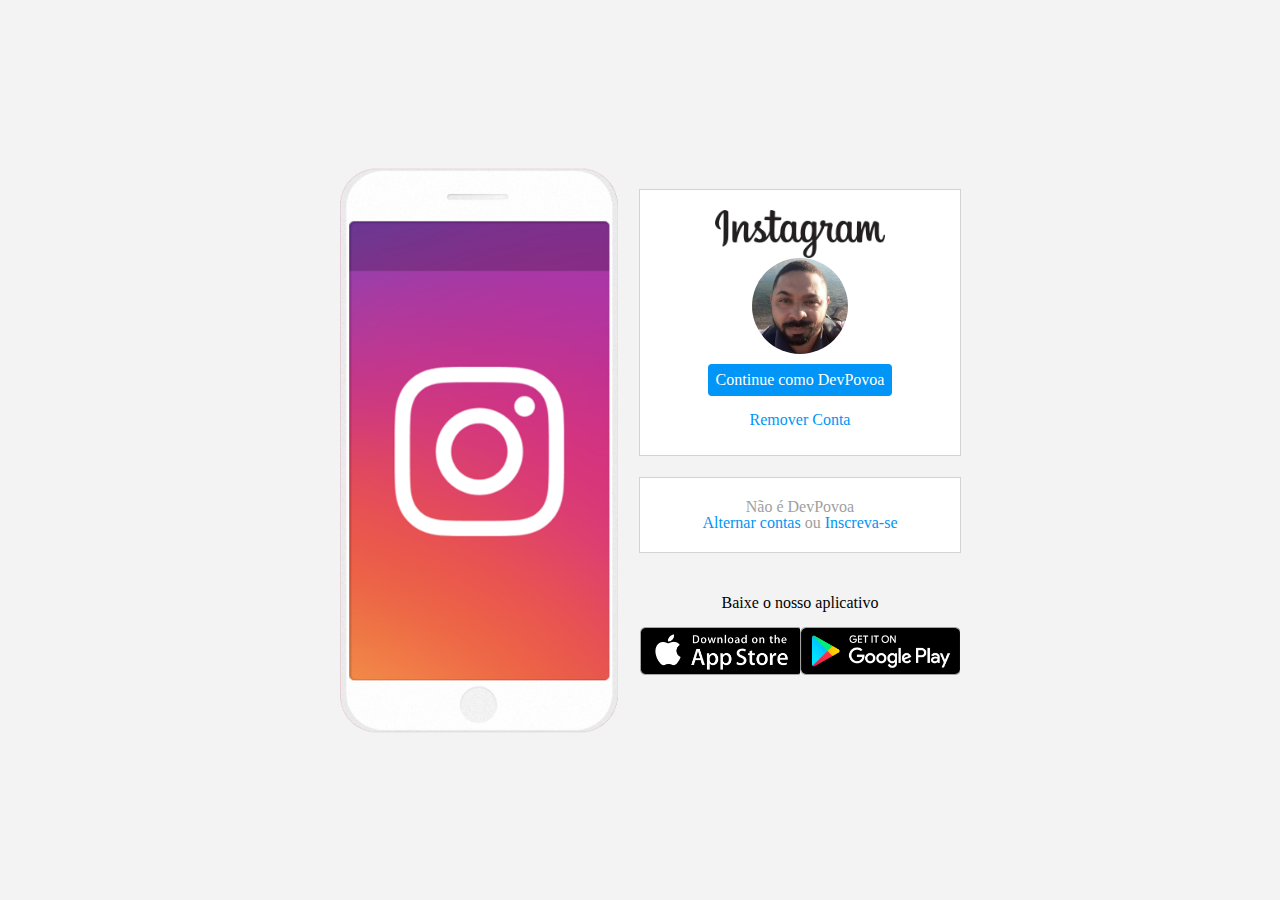
<file: Projeto_Instagram/index.html>
<!DOCTYPE html>
<html lang="pt-br">

<head>
    <meta charset="UTF-8">
    <meta http-equiv="X-UA-Compatible" content="IE=edge">
    <meta name="viewport" content="width=device-width, initial-scale=1.0">
    <link rel="icon" href="./img/image-titulo.png">
    <title>Instagram</title>

    <link rel="stylesheet" href="reset.css">
    <link rel="stylesheet" href="style.css">

</head>

<body>
    <div class="instagram-wrapper">
        <div class="instagram-phone">
            <img src="./img/instagram-smart.png" alt="Celular">
        </div>
        <div class="instagram-continue">
            <div class="group">
                <img src="./img/instagram-logo.png" class="instagram-logo" alt="Logo do Instagram">
                <div class="perfil-photo">
                    <img src="./img/minha-foto.jpg" alt="Foto de Perfil">
                </div>
                <a href="#" class="login">Continue como DevPovoa</a>
                <a href="#" class="logout">Remover Conta</a>
            </div>
            <div class="group">
                <p class="not-account">Não é DevPovoa</p>
                <p class="not-account">
                    <span class="link-blue">Alternar contas</span>
                    ou
                    <span class="link-blue">Inscreva-se</span>
                </p>
            </div>
            <div class="get-the-app">
                <p class="get-app">Baixe o nosso aplicativo</p>
                <div class="downloads">
                    <a href="#" class="app-download"></a>
                    <a href="#" class="app-download"></a>
                </div>
            </div>
        </div>
    </div>


</body>

</html>
</file>
<file: Projeto_Instagram/style.css>
body {
    width: 100%;
    min-height: 100vh;
    background-color: rgb(243, 243, 243);
    margin: 0;
    padding: 0;
    display: flex;
    justify-content: center;
}

.instagram-wrapper {
    display: flex;
    align-items: center;
    justify-content: start;
    width: 50%;
    height: 100vh;
}

.instagram-phone {
    display: flex;
    align-items: center;
    justify-content: center;
    width: 50%;
}

.instagram-phone img {
    height: 36rem;
}

.instagram-continue {
    display: flex;
    align-items: center;
    justify-content: space-around;
    flex-direction: column;
    width: 50%;
    min-height: 34rem;
}

.group {
    display: flex;
    align-content: space-between;
    align-items: center;
    flex-direction: column;
    background-color: #FFFFFF;
    width: 100%;
    padding: 1.3rem 0;
    border: 1px solid lightgray;

}

.group:nth-child(1) {
    min-height: 14rem;
}

.instagram-logo {
    height: 3rem;
}

.perfil-photo {
    display: flex;
    justify-content: center;
    align-items: center;
    border-radius: 50%;
    overflow: hidden;
}

.perfil-photo img {
    height: 6rem;
}

.login {
    background-color: #0095f6;
    color: #FFFFFF;
    padding: 8px;
    border-radius: 4px;
    margin-top: 10px;
    text-decoration: none;
}

.logout {
    color: #0095f6;
    margin-top: 1rem;
    text-decoration: none;
}

.not-account {
    color: rgb(160, 160, 160);
}

.link-blue {
    color: #0095f6;
}

.get-the-app {
    display: flex;
    flex-direction: column;
    align-items: center;
    justify-content: center;
    width: 100%;
    padding: 1.3rem 0;
}

.downloads {
    display: flex;
    width: 100%;
    justify-content: space-evenly;
    align-items: center;
    padding: 1rem;
}

.app-download {
    height: 3rem;
    width: 10rem;
    background-size: cover;
}

.app-download:nth-child(1) {
    background-image: url('./img/apple-button.png');
}

.app-download:nth-child(2) {
    background-image: url('./img/googleplay-button.png');
}

@media (max-width:1024px) {
    .instagram-wrapper{
        width: 90%;
    }
}

@media (max-width: 650px) {
    body{
        background-color: #FFFFFF;
    }

    .instagram-wrapper{
        width: 90%;
    }

    .instagram-phone{
        display: none;
    }

    .instagram-continue{
        width: 100%;
    }

    .group{
        border: 1px solid transparent;
    }
}
</file>
